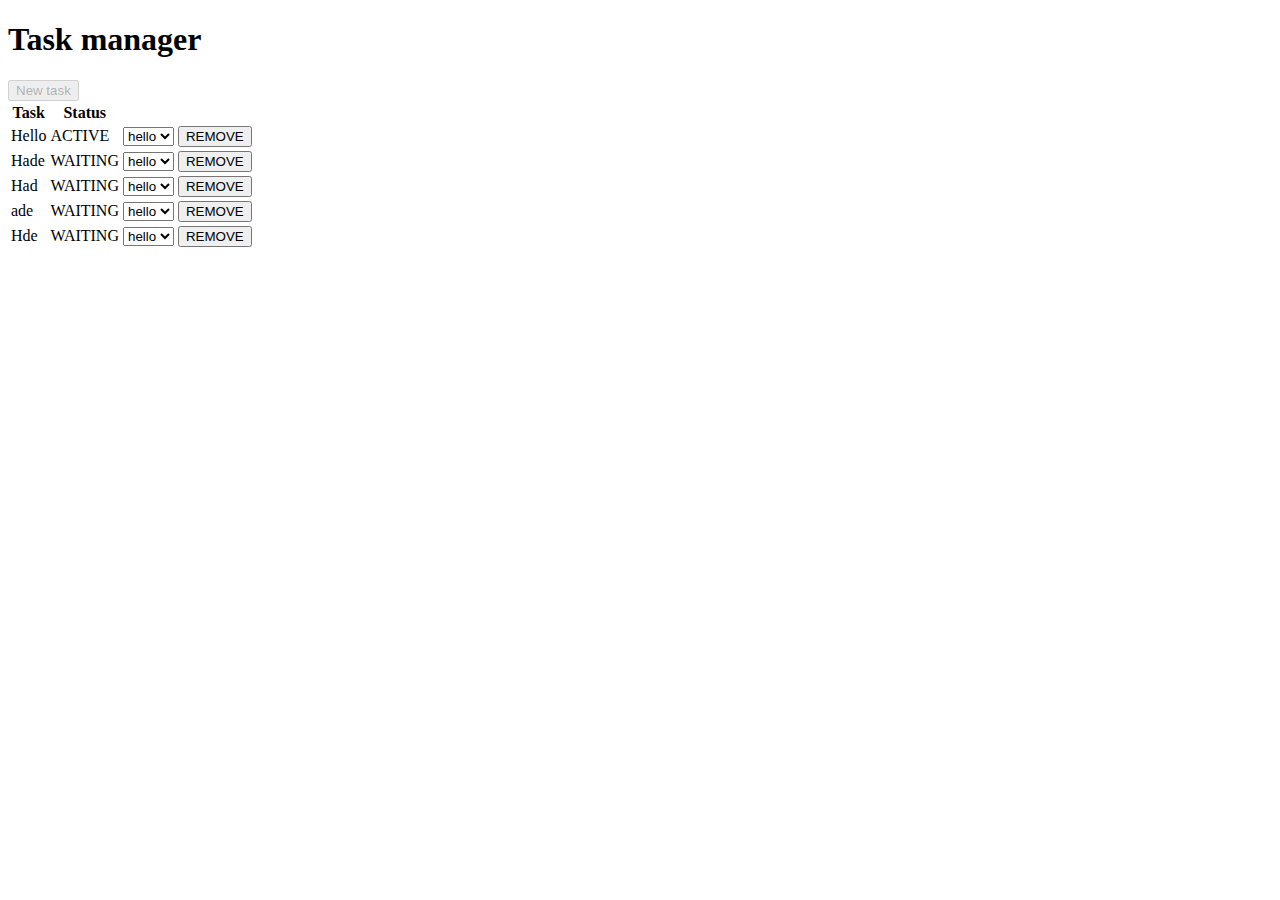
<file: WebContent/WEB-INF/views/index.html>
<!DOCTYPE html>
<html>

<head>
	<meta charset="ISO-8859-1">
	<title>Task manager</title>
	<script type="module" src="../js/main.js" defer></script>
</head>

<body>
	<div class="taskcontainer">
		<h1>Task manager</h1>
		<button id="newTask" disabled="disabled">New task</button>
		<div class="tasklist">
			<table>
				<tr>
					<th>Task</th>
					<th>Status</th>
					<th></th>
					<th></th>
				</tr>
			</table>
		</div>
	</div>
</body>

</html>
</file>
